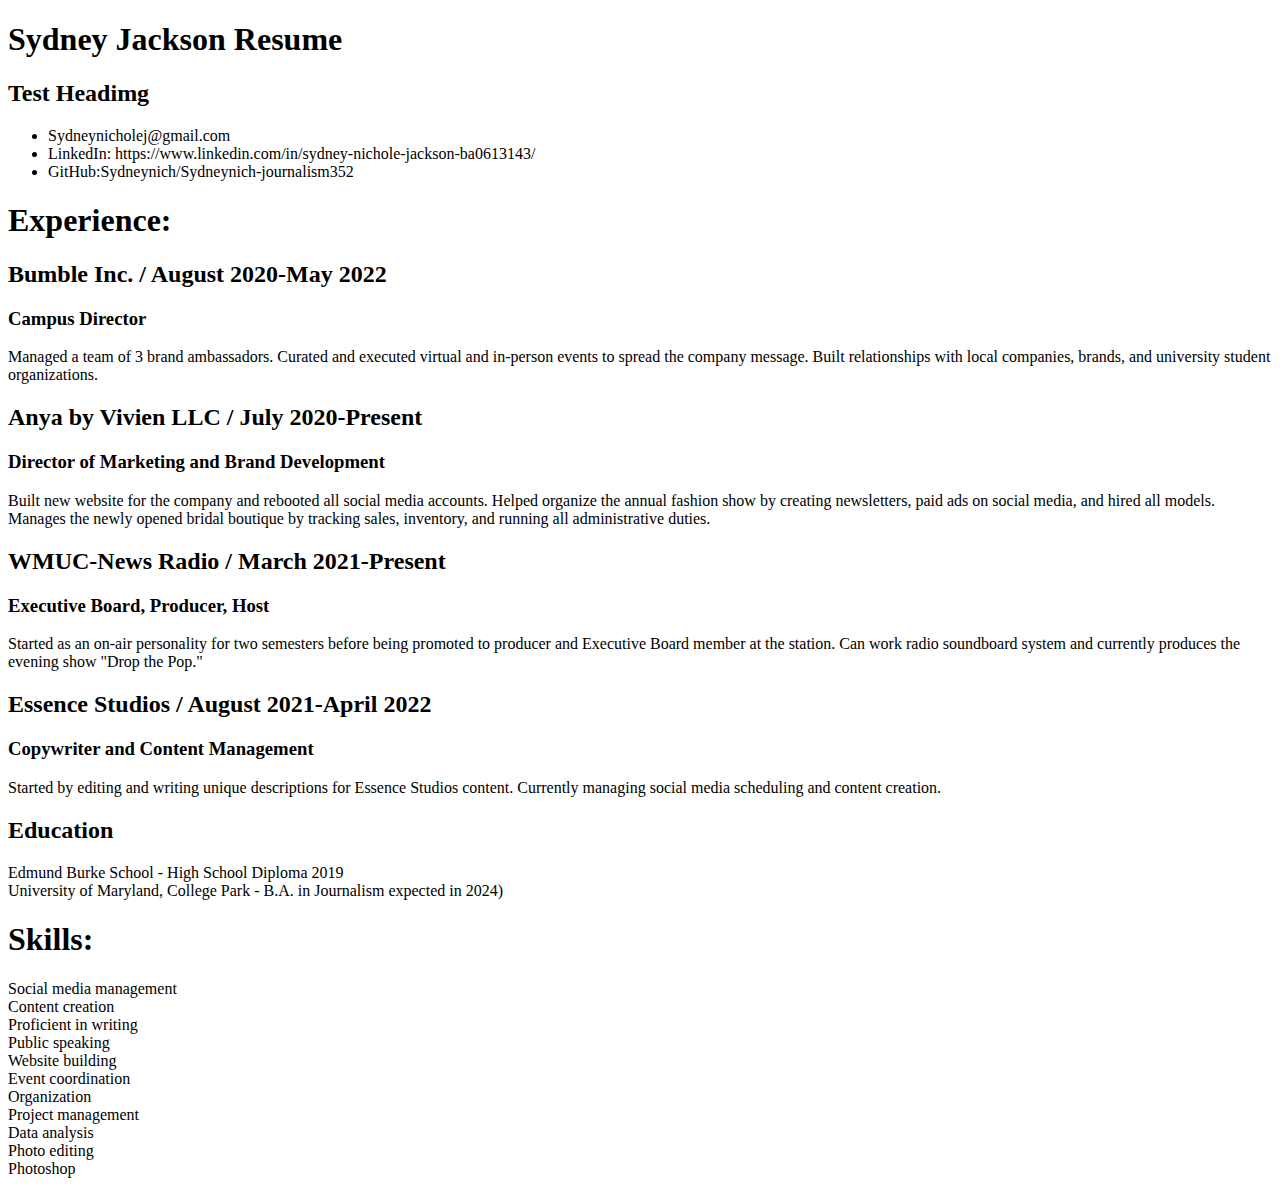
<file: resume/index.html>
<!DOCTYPE html>
<html>
    <head>
<title>Sydney's Resume</title>
<link rel="stylesheet" href="style.css">

    </head>
<body>
<h1>Sydney Jackson Resume</h1>
<h2>Test Headimg </h2>
<ul>
<li>Sydneynicholej@gmail.com</li>
<li>LinkedIn: https://www.linkedin.com/in/sydney-nichole-jackson-ba0613143/</li>
<li>GitHub:Sydneynich/Sydneynich-journalism352  </li>
</ul>

<h1>Experience: </h1>
<h2>Bumble Inc. / August 2020-May 2022</h2>

    <h3>Campus Director</h3>
    
    <p>Managed a team of 3 brand ambassadors. Curated and executed virtual and in-person events to spread the company message. Built relationships with local companies, brands, and university student organizations.</p>
    
    <h2>Anya by Vivien LLC / July 2020-Present</h2>
    <h3>Director of Marketing and Brand Development</h3>
    <p>Built new website for the company and rebooted all social media accounts. Helped organize the annual fashion show by creating newsletters, paid ads on social media, and hired all models. Manages the newly opened bridal boutique by tracking sales, inventory, and running all administrative duties.</p>
    <h2>WMUC-News Radio / March 2021-Present</h2>
    <h3>Executive Board, Producer, Host</h3>
    <p>Started as an on-air personality for two semesters before being promoted to producer and Executive Board member at the station. Can work radio soundboard system and currently produces the evening show "Drop the Pop."</p>
    <h2>Essence Studios / August 2021-April 2022</h2>
    <h3>Copywriter and Content Management</h3>
    <p>Started by editing and writing unique descriptions for Essence Studios content. Currently managing social media scheduling and content creation.</p>


    <h2>Education</h2>
    <li>Edmund Burke School - High School Diploma 2019</li>
    <li>University of Maryland, College Park - B.A. in Journalism expected in 2024)</li>

    <h1>Skills:</h1> 
    <li>Social media management</li>
    <li>Content creation</li>
    <li>Proficient in writing</li>
    <li>Public speaking</li>
    <li>Website building</li>
    <li>Event coordination</li>
    <li>Organization</li>
    <li>Project management</li>
    <li>Data analysis</li>
    <li>Photo editing</li>
    <li>Photoshop</li>

</body>
</file>
<file: resume/style.css>
background-color{color:beige;}
{margin: 0; 
    padding: 0;
    font-family: 'Poppins', sans-serif; }
</file>
